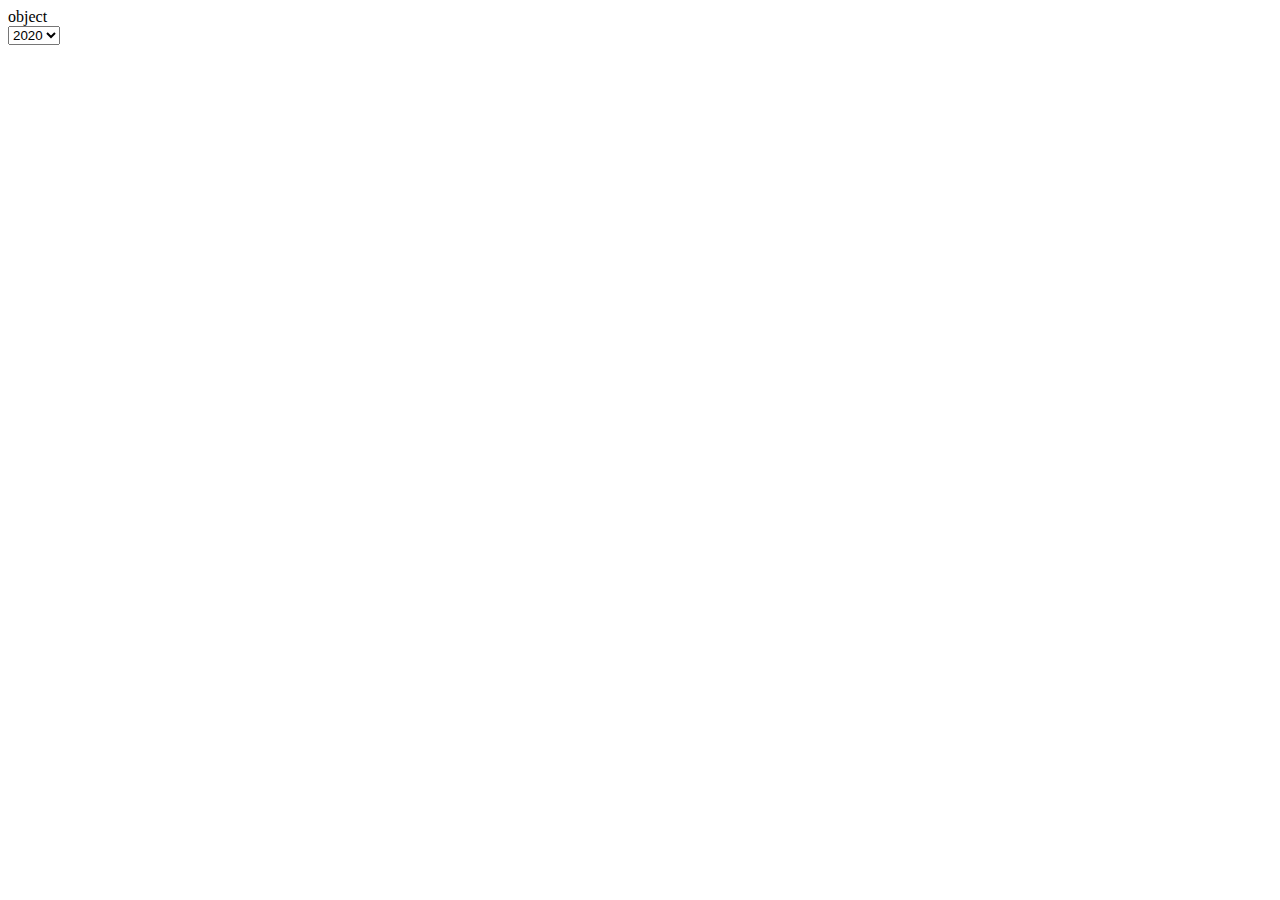
<file: TASK-1 (JAVASCRIPT)/index.html>
<!DOCTYPE html>
<html lang="en">
<head>
    <meta charset="UTF-8">
    <meta name="viewport" content="width=device-width, initial-scale=1.0">
    <title>EL-ZERO-WEB-TASKS</title>
</head>
<body>
    <div id="elzero">object</div>
    <script src="./task1.js"></script>

    
</body>
</html>
</file>
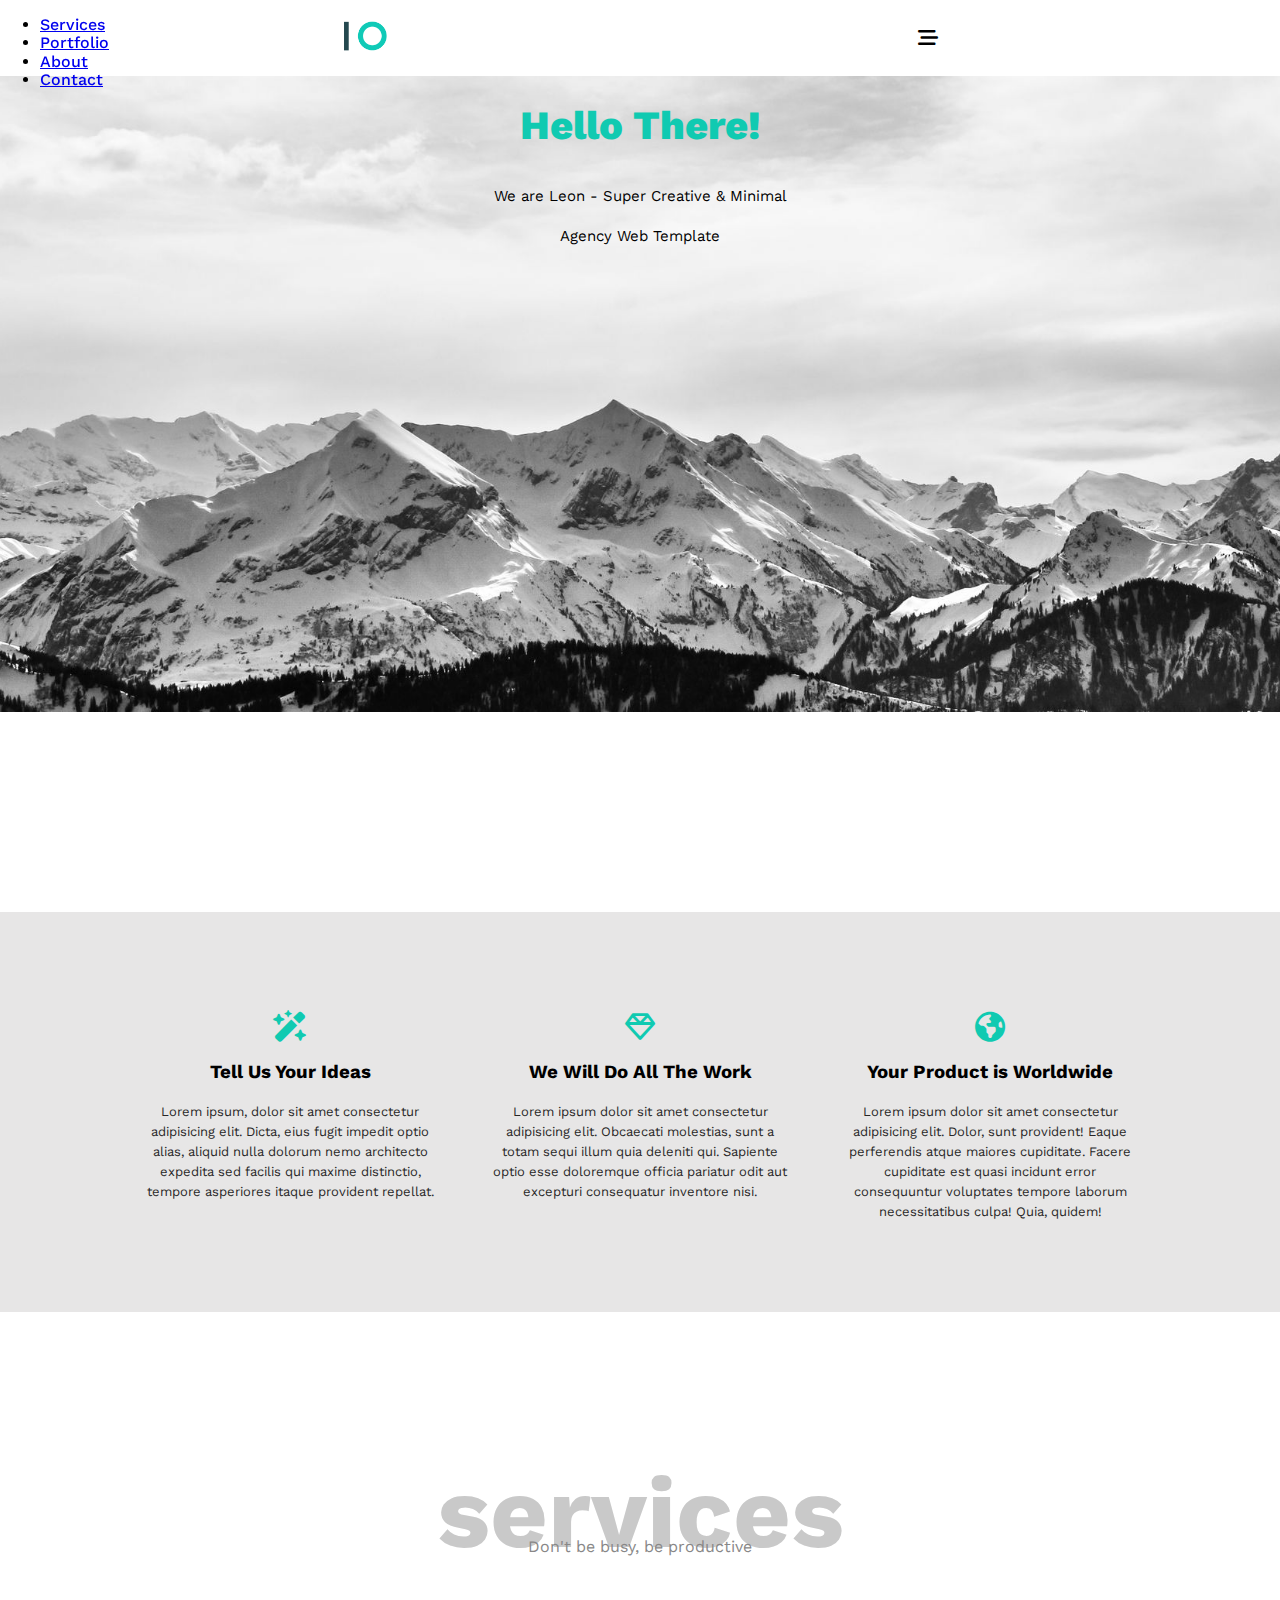
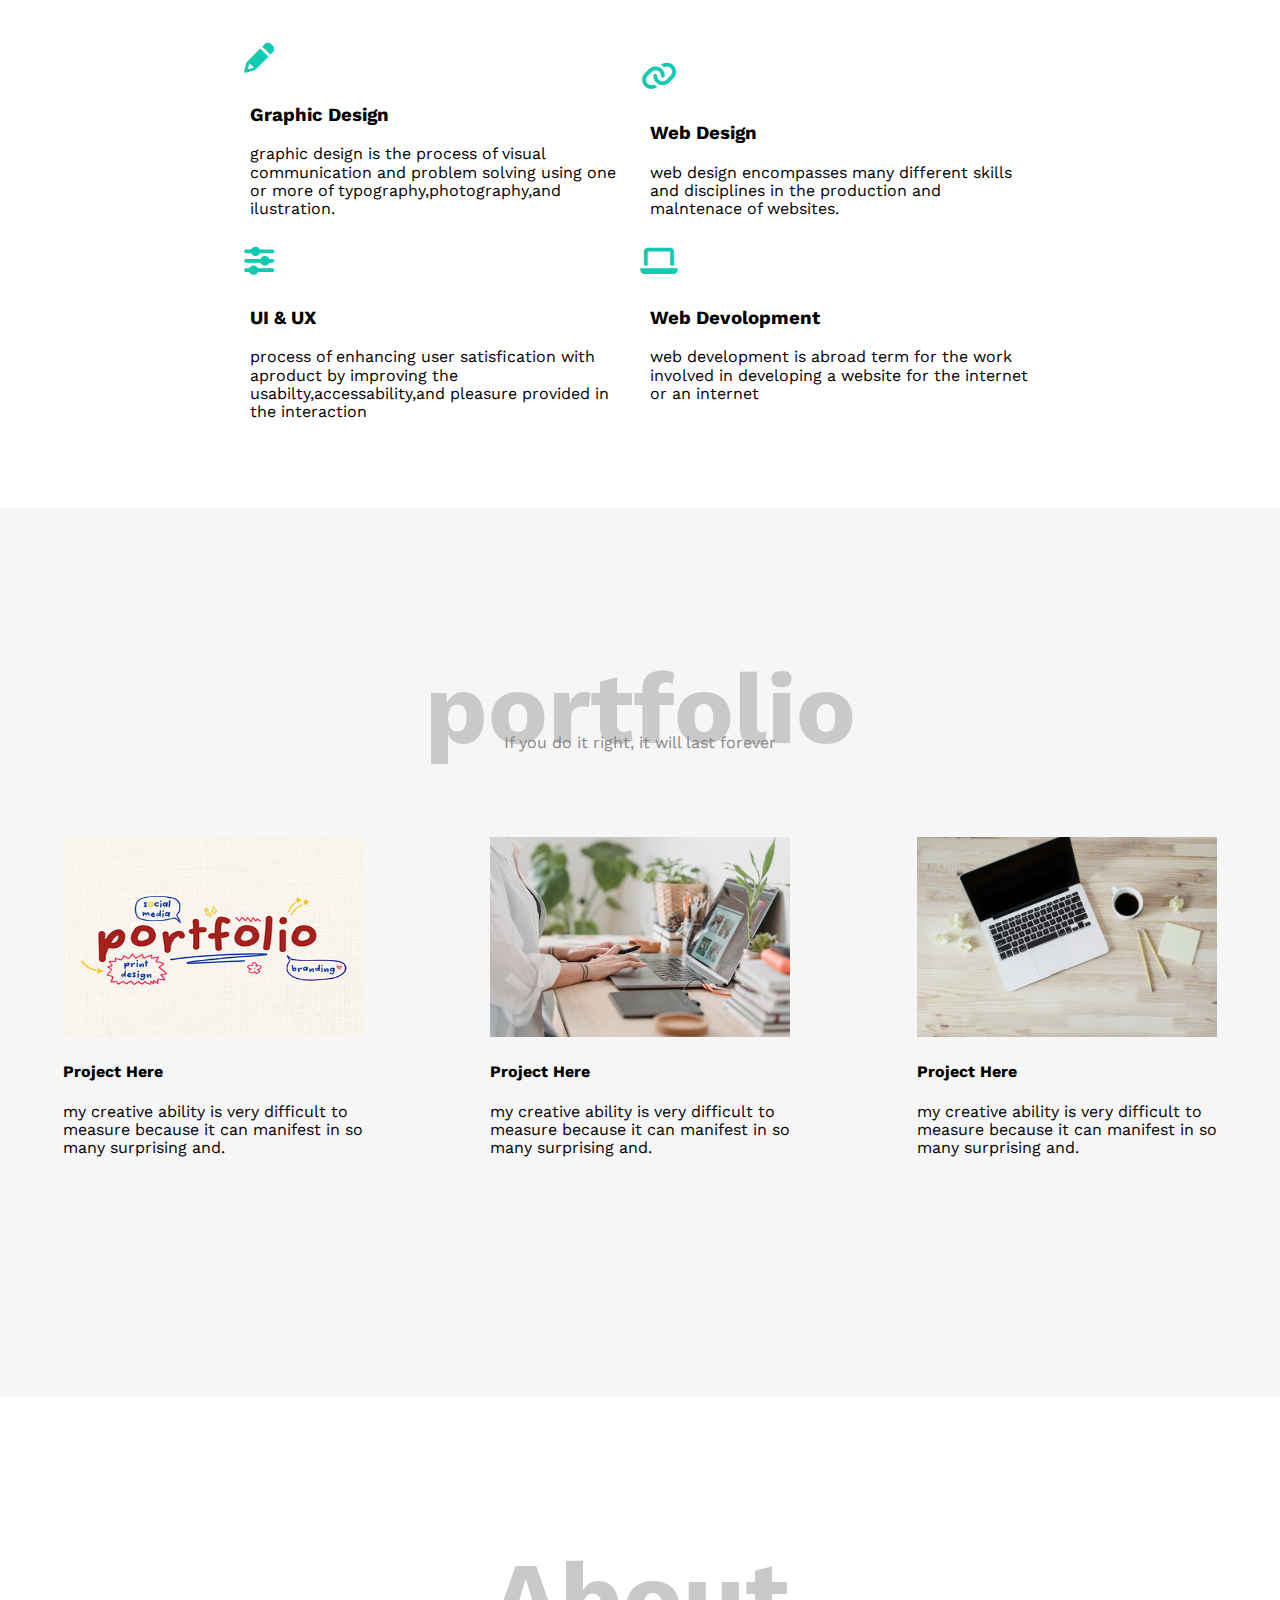
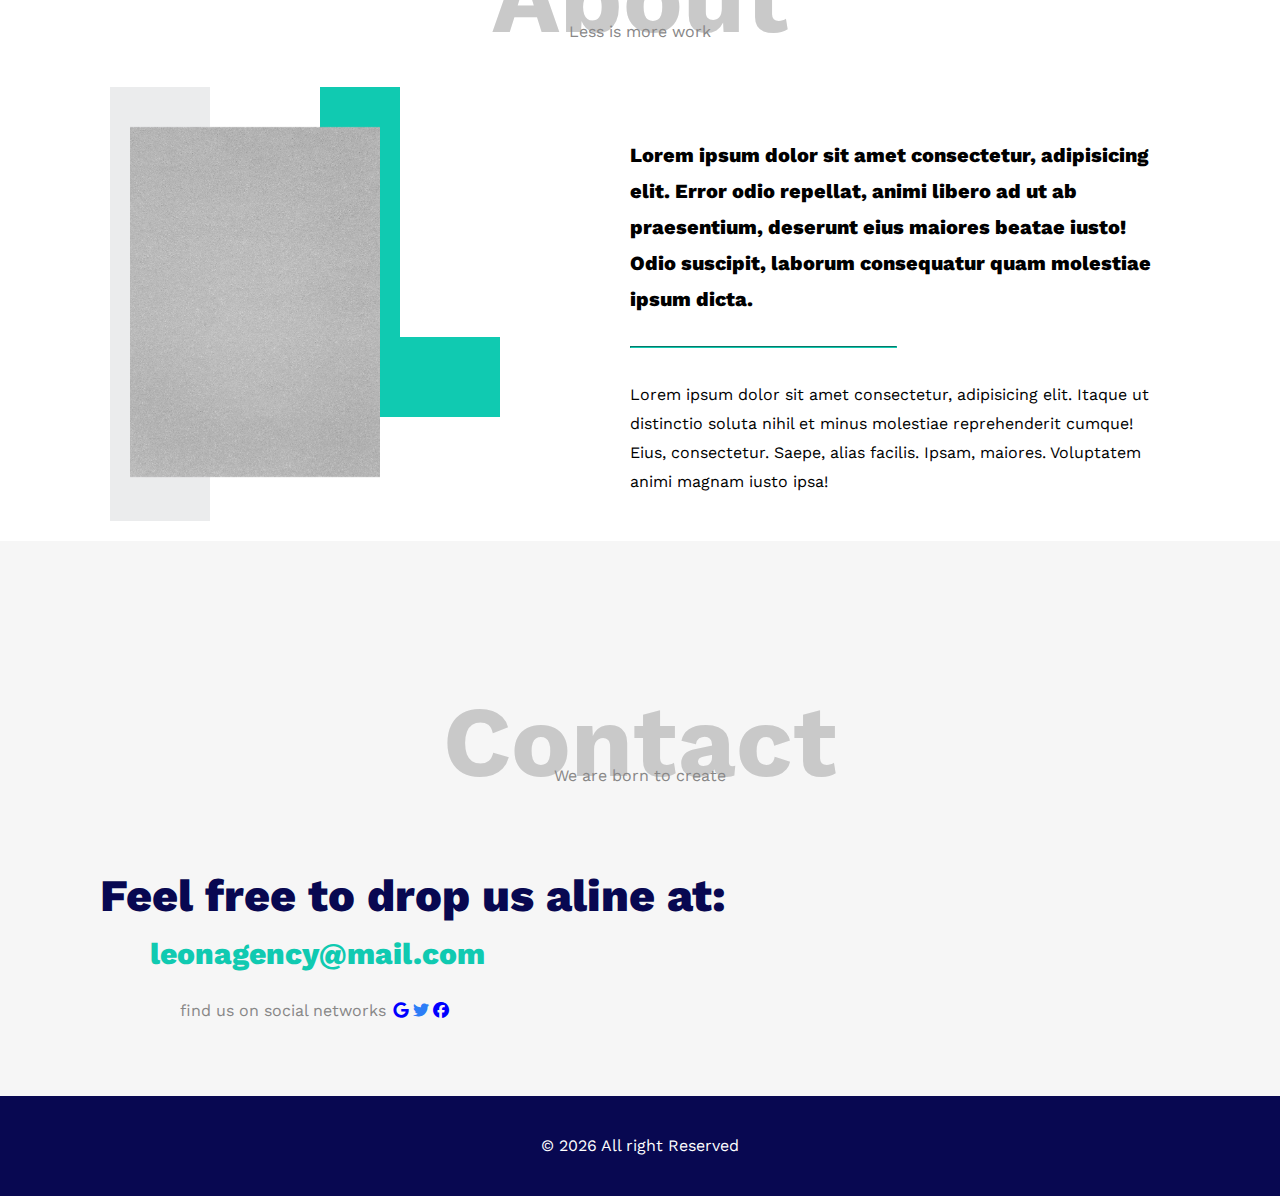
<file: Template-1/index.html>
<!DOCTYPE html>
<html lang="en">
<head>
    <meta charset="UTF-8">
    <meta name="viewport" content="width=device-width, initial-scale=1.0">
    <title>Template-1</title>
    <!-- render all elements normally  (css file) -->
    <link rel="stylesheet" href="css/normalize.css" />
    <!--font awesome css file-->
    <link rel="stylesheet" href="css/all.min.css" />
    <!-- main template css file -->
    <link rel="stylesheet" href="css/style.css" />
    <!--google fonts css file -->
    <link rel="preconnect" href="https://fonts.googleapis.com" />
    <link rel="preconnect" href="https://fonts.gstatic.com" crossorigin />
    <link href="https://fonts.googleapis.com/css2?family=Work+Sans:ital,wght@0,100..900;1,100..900&display=swap" rel="stylesheet" />
</head>
<body>
    <header>
    <div class="header">
        <div class="container">
            <div>
                <img class="logo" src="images/logo.png" alt="logo" />
            </div>
            <i class="fa-solid fa-bars-staggered" style="font-size: 20px;"></i>
        </div>
    </div>
    <nav>
            <ul>
                <li><a href="#services">Services</a></li>
                <li><a href="#portfolio">Portfolio</a></li>
                <li><a href="#about">About</a></li>
                <li><a href="#contact">Contact</a></li>
            </ul>
    </nav>
    <div class="landing">
        <div class="intro-text">
            <h1>Hello There!</h1>
            <p>We are Leon - Super Creative & Minimal Agency Web Template</p>
        </div>
    </div>
    <div class="features">
            <div class="feature">
                <i class="fa-solid fa-wand-magic-sparkles"></i>
                <h3>Tell Us Your Ideas</h3>
                <p>Lorem ipsum, dolor sit amet consectetur adipisicing elit. Dicta, eius fugit impedit optio alias, aliquid nulla dolorum nemo architecto expedita sed facilis qui maxime distinctio, tempore asperiores itaque provident repellat.</p>
            </div>
            <div class="feature">
                <i class="fa-regular fa-gem"></i>
                <h3>We Will Do All The Work</h3>
                <p>Lorem ipsum dolor sit amet consectetur adipisicing elit. Obcaecati molestias, sunt a totam sequi illum quia deleniti qui. Sapiente optio esse doloremque officia pariatur odit aut excepturi consequatur inventore nisi.</p>
            </div>
            <div class="feature">
                
                <i class="fa-solid fa-earth-americas"></i>
                <h3>Your Product is Worldwide</h3>
                <p>Lorem ipsum dolor sit amet consectetur adipisicing elit. Dolor, sunt provident! Eaque perferendis atque maiores cupiditate. Facere cupiditate est quasi incidunt error consequuntur voluptates tempore laborum necessitatibus culpa! Quia, quidem!</p>
            </div>
    </div>
    </header>
    <section id="services">
    <div class="services" >
        <div>
            <h2 class="special-heading">services</h2>
            <p>Don't be busy, be productive</p>
    <div class="services-content">
        <div class="column">
            <div class="icon">
                <i class="fa-solid fa-pencil"></i>
            </div>
            <div class="text">
                <h3>Graphic Design</h3>
                <p>graphic design is the process of visual communication and problem solving using one or more of typography,photography,and ilustration.</p>
            </div>
            <div class="icon">
                <i class="fa-solid fa-sliders"></i>
            </div>
            <div class="text">
                <h3>UI & UX</h3>
                <p>process of enhancing user satisfication  with aproduct by improving the usabilty,accessability,and pleasure provided in the interaction</p> 
            </div>
        </div>
        <div class="column">
            <div class="icon">
                <i class="fa-solid fa-link"></i>
            </div>
            <div class="text">
                <h3> Web Design</h3>
                <p>web design encompasses many different skills and disciplines in the production and malntenace of websites.</p>
            </div>
            <div class="icon">
                <i class="fa-solid fa-laptop"></i>
            </div>
            <div class="text">
                <h3>Web Devolopment</h3>
                <p>web development is abroad term for the work involved in developing a website for the internet or an internet</p>
        </div>
        </div>
          </div>
</div>
    </div>
    </div>
    </section>
    <section id="portfolio">
    <div class="portfolio">
        <div>
            <h2 class="special-heading">portfolio</h2>
            <p>If you do it right, it will last forever</p>
        </div>
        <div class="portfolio-content">
            <div class="box1">
                <img src="./images/587ff4235471139.Y3JvcCwzOTAxLDMwNTEsOTY1LDUxMQ.jpg" alt="image1" width="250px" height="200px">
                <h4>Project Here</h4>
                <p> my creative ability is very difficult to measure because it can manifest in so many surprising and.</p>
            </div>
            <div class="box2">
                <img src="./images/unnamed.jpg" alt="image2" width="250px" height="200px">
                <h4>Project Here</h4>
                <p> my creative ability is very difficult to measure because it can manifest in so many surprising and.</p>
            </div>
            <div class="box3">
                <img src="./images/photo-1453928582365-b6ad33cbcf64.avif" alt="image3" width="250px" height="200px" >
                <h4>Project Here</h4>
                <p> my creative ability is very difficult to measure because it can manifest in so many surprising and.</p>
            </div>
            </div>
    </div>
    </section>
    <section id="about">
    <div class="about">
        <div>
            <h2 class="special-heading">About</h2>
            <p>Less is more work</p>
        </div>
        <div class="about-content">
            <div class="image">
                <img src="./images/smooth-stucco-wall_1194-6546.avif" alt="about image" width="250px" height="350px">
            </div>
            <div class="text">
            <p class="p1">Lorem ipsum dolor sit amet consectetur, adipisicing elit. Error odio repellat, animi libero ad ut ab praesentium, deserunt eius maiores beatae iusto! Odio suscipit, laborum consequatur quam molestiae ipsum dicta.</p>
            <hr class="line">
            <p class="p2">Lorem ipsum dolor sit amet consectetur, adipisicing elit. Itaque ut distinctio soluta nihil et minus molestiae reprehenderit cumque! Eius, consectetur. Saepe, alias facilis. Ipsam, maiores. Voluptatem animi magnam iusto ipsa!</p>
            </div>
    </div>
    </div>
    </section>
    <section id="contact">
        <div class="contact">
            <h2 class="special-heading">Contact</h2>
            <p>We are born to create</p>
            <div class="contact-content">
                <p class="p1">Feel free to drop us aline at: </p>
                <p class="p2">leonagency@mail.com</p>
                <p class="p3">find us on social networks <i class="fa-brands fa-google" style="color:blue"></i><i class="fa-brands fa-twitter" style= "color:rgb(44, 125, 247)" ></i><i class="fa-brands fa-facebook" style="color:blue "></i></p>
            </div>
            
        </div>

    </section>
    <footer>
    <div class="footer">
        <p>&copy 2026 All right Reserved</p></div>
    </footer>
    





</body>
</html>
</file>
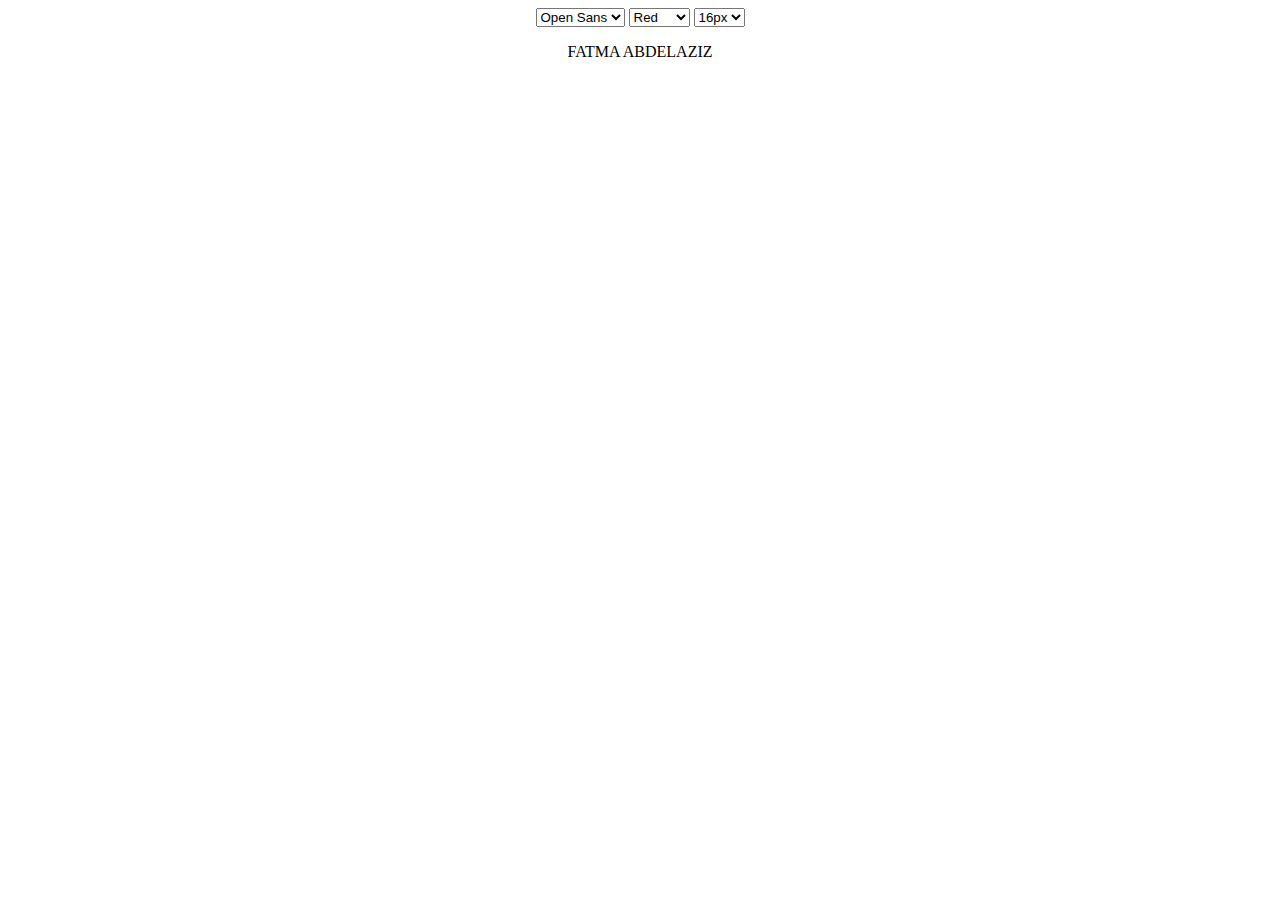
<file: TASK 4(JAVA SCRIPT)/task 1 ( تكليف 1)/index.html>
<!DOCTYPE html>
<html lang="en">
<head>
    <meta charset="UTF-8">
    <meta name="viewport" content="width=device-width, initial-scale=1.0">
    <title>Document</title>
    <link href="https://fonts.googleapis.com/css2?family=Open+Sans&family=Cairo&family=Roboto&display=swap" rel="stylesheet">
    <style>
        body{
            text-align: center;
            margin-top: px;
        }
    </style>
</head>
<body>
    <select id="font">
        <option value=" open sans">Open Sans</option>
        <option value="cairo">Cairo</option>
        <option value="roboto">Roboto</option>
    </select>
    <select id="color">
        <option value="red">Red</option>
        <option value="blue">Blue</option>
        <option value="green">Green</option>
        <option value="yellow">Yellow</option>
        <option value="black">Black</option>
        <option value="white">White</option>

    </select>
      <select id="size">
        <option value="16px">16px</option>
        <option value="20px">20px</option>
        <option value="24px">24px</option>
        <option value="28px">28px</option>
        <option value="32px">32px</option>
        <option value="36px">36px</option>
        <option value="40px">40px</option>
        <option value="44px">44px</option>

    </select>
    <p id="text"> FATMA ABDELAZIZ </p>
        <script src="main.js"></script>
    
</body>
</html>
</file>
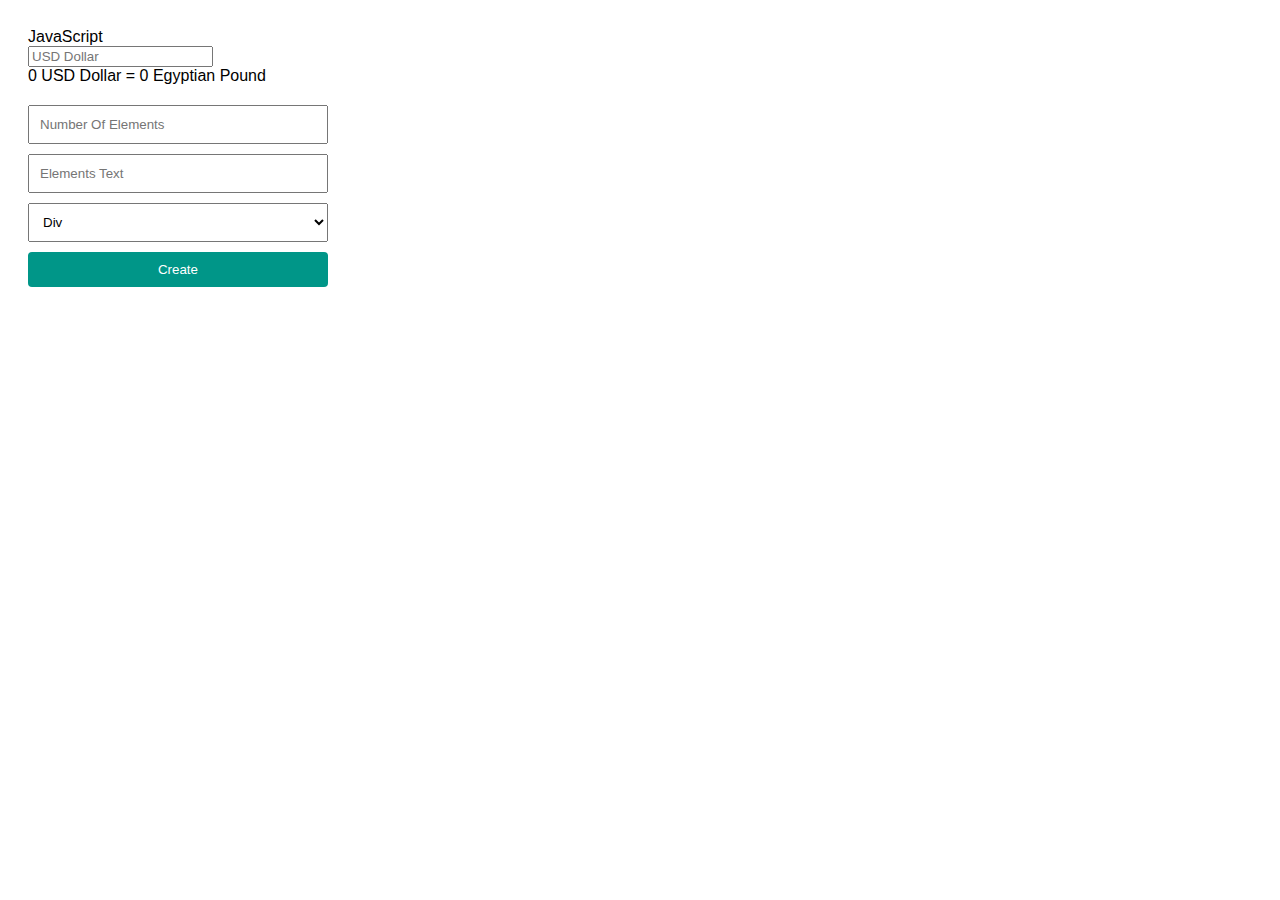
<file: TASK-3(JAVASCRIPT)/INDEX1.HTML>
<!DOCTYPE html>
<html lang="en">
<head>
    <meta charset="UTF-8">
    <meta name="viewport" content="width=device-width, initial-scale=1.0">
    <title>document</title>
</head>
<body>

    <div id="elzero" class="element" name="js">JavaScript</div>
    


    <form class="assignment-03">
        <input type="number" name="dollar" placeholder="USD Dollar" />
        <div class="result">0 USD Dollar = 0 Egyptian Pound</div>
    </form>


    <form class="assignment-06">
        <input type="number" name="elements" class="input" placeholder="Number Of Elements" />
        <input type="text" name="texts" class="input" placeholder="Elements Text" />
        <select name="type" class="input">
            <option value="Div">Div</option>
            <option value="Section">Section</option>
        </select>
        <input type="submit" name="create" value="Create" />
        <div class="results"></div>
    </form>

    <script src="./TASK-3-1.JS"></script>
</body>
</html>
</file>
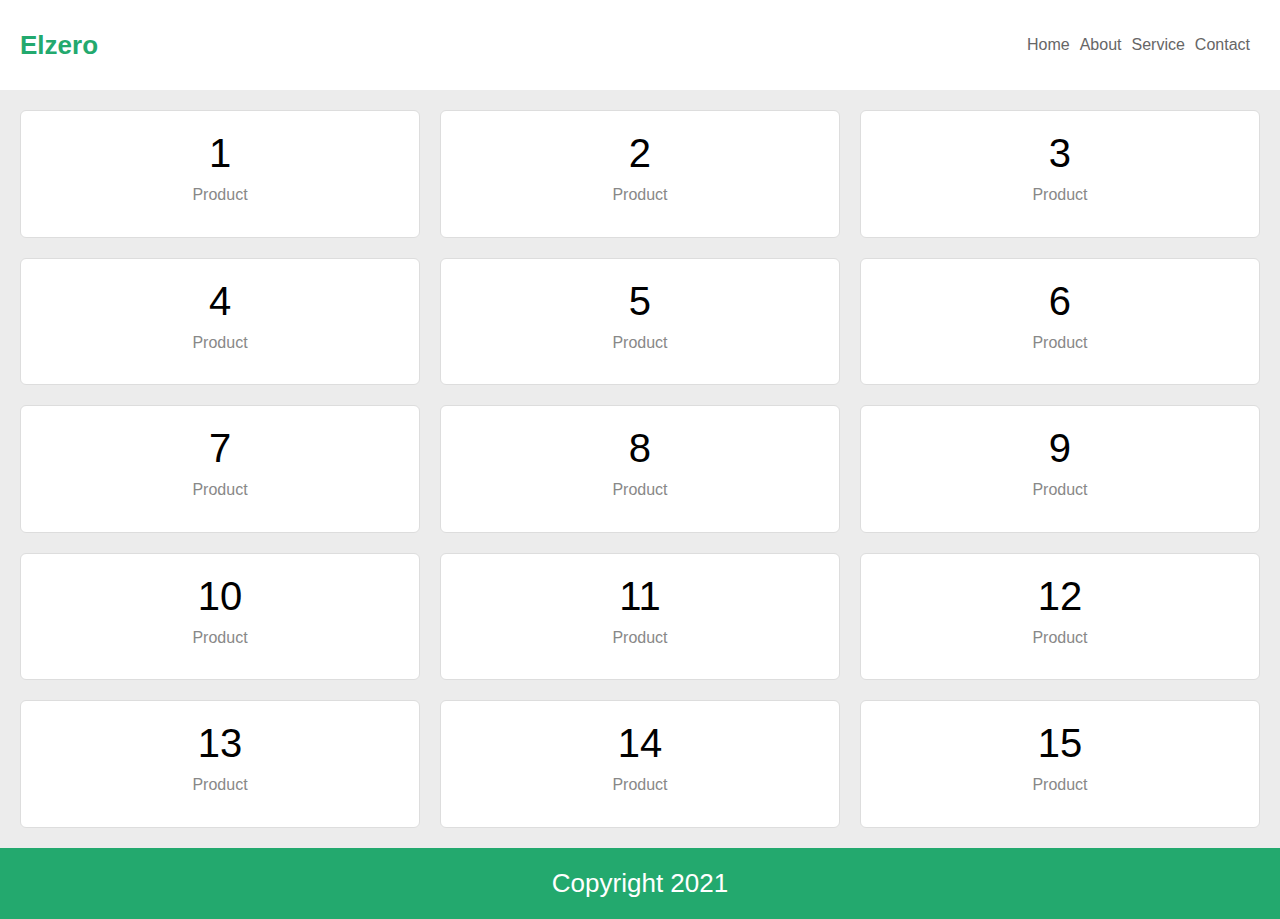
<file: TASK-3(JAVASCRIPT)/INDEX2.HTML>
<!DOCTYPE html>
<html lang="en">
<head>
    <meta charset="UTF-8">
    <meta name="viewport" content="width=device-width, initial-scale=1.0">
    <title>Document</title>
</head>
<body>
    <script src="./TASK-3-2-3.JS"></script>
</body>
</html>
</file>
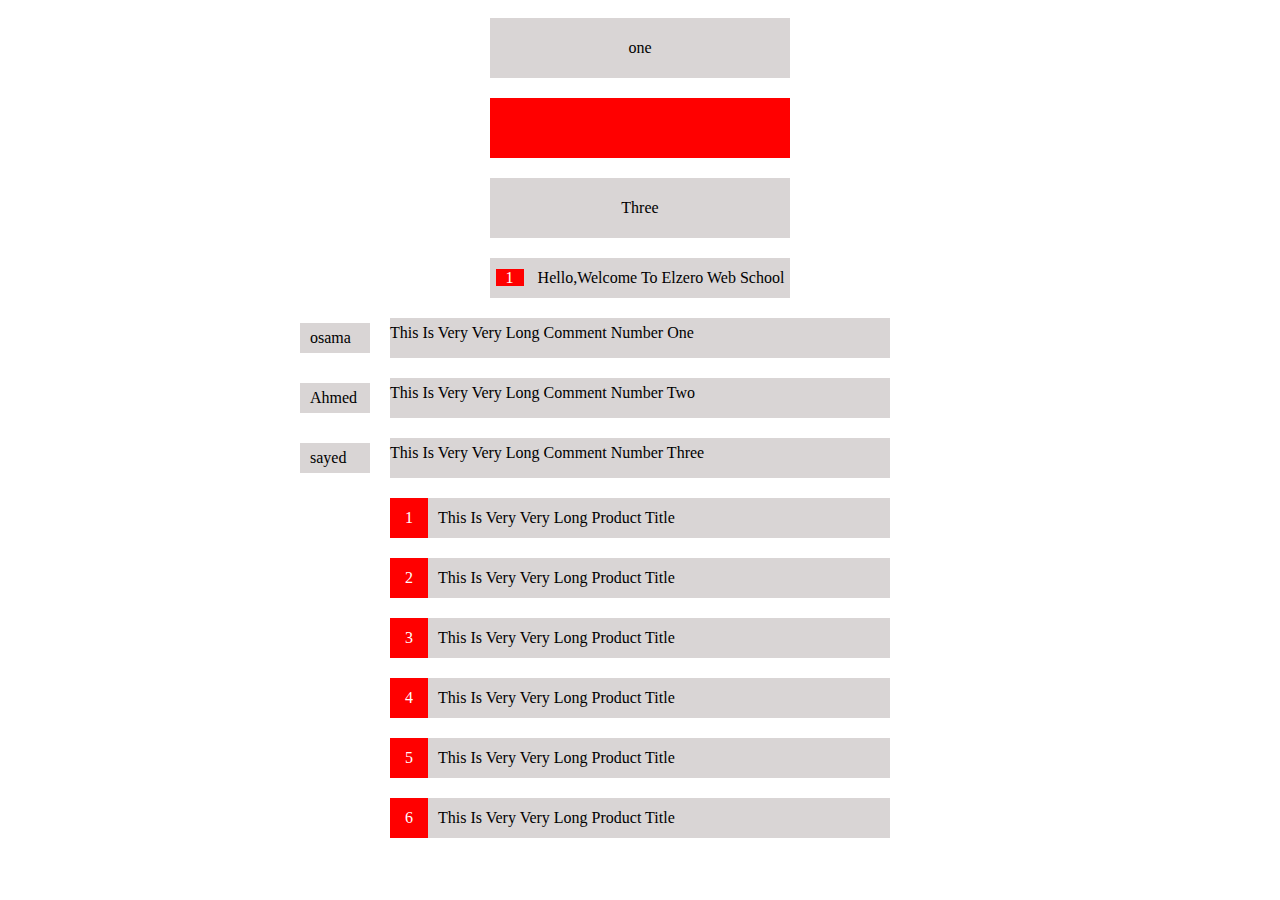
<file: TASK-7/task7-2.html>
<!DOCTYPEhtml>
<html>
<head>
    <meta charset="UTF-8">
    <title>EL-ZERO-WEB-TASK</title>
    <link rel="stylesheet" href="style7-2.css">
</head>
<body>
<div class="one">one</div>
<div class="two"></div>
<div class="one">Three</div>
<div class="task2">1 Hello,Welcome To Elzero Web School</div>
<p data-person="osama" class="task3">This Is Very Very Long  Comment Number One</p>
<p data-person="Ahmed" class="task3">This Is Very Very Long  Comment Number Two</p>
<p data-person="sayed" class="task3">This Is Very Very Long  Comment Number Three</p>

<p class="task4">1This Is Very Very Long Product Title</p>
<p class="task4">2This Is Very Very Long Product Title</p>   
<p class="task4">3This Is Very Very Long Product Title</p>   
<p class="task4">4This Is Very Very Long Product Title</p>   
<p class="task4">5This Is Very Very Long Product Title</p>   
<p class="task4">6This Is Very Very Long Product Title</p>                                        






</body>
</html>
</file>
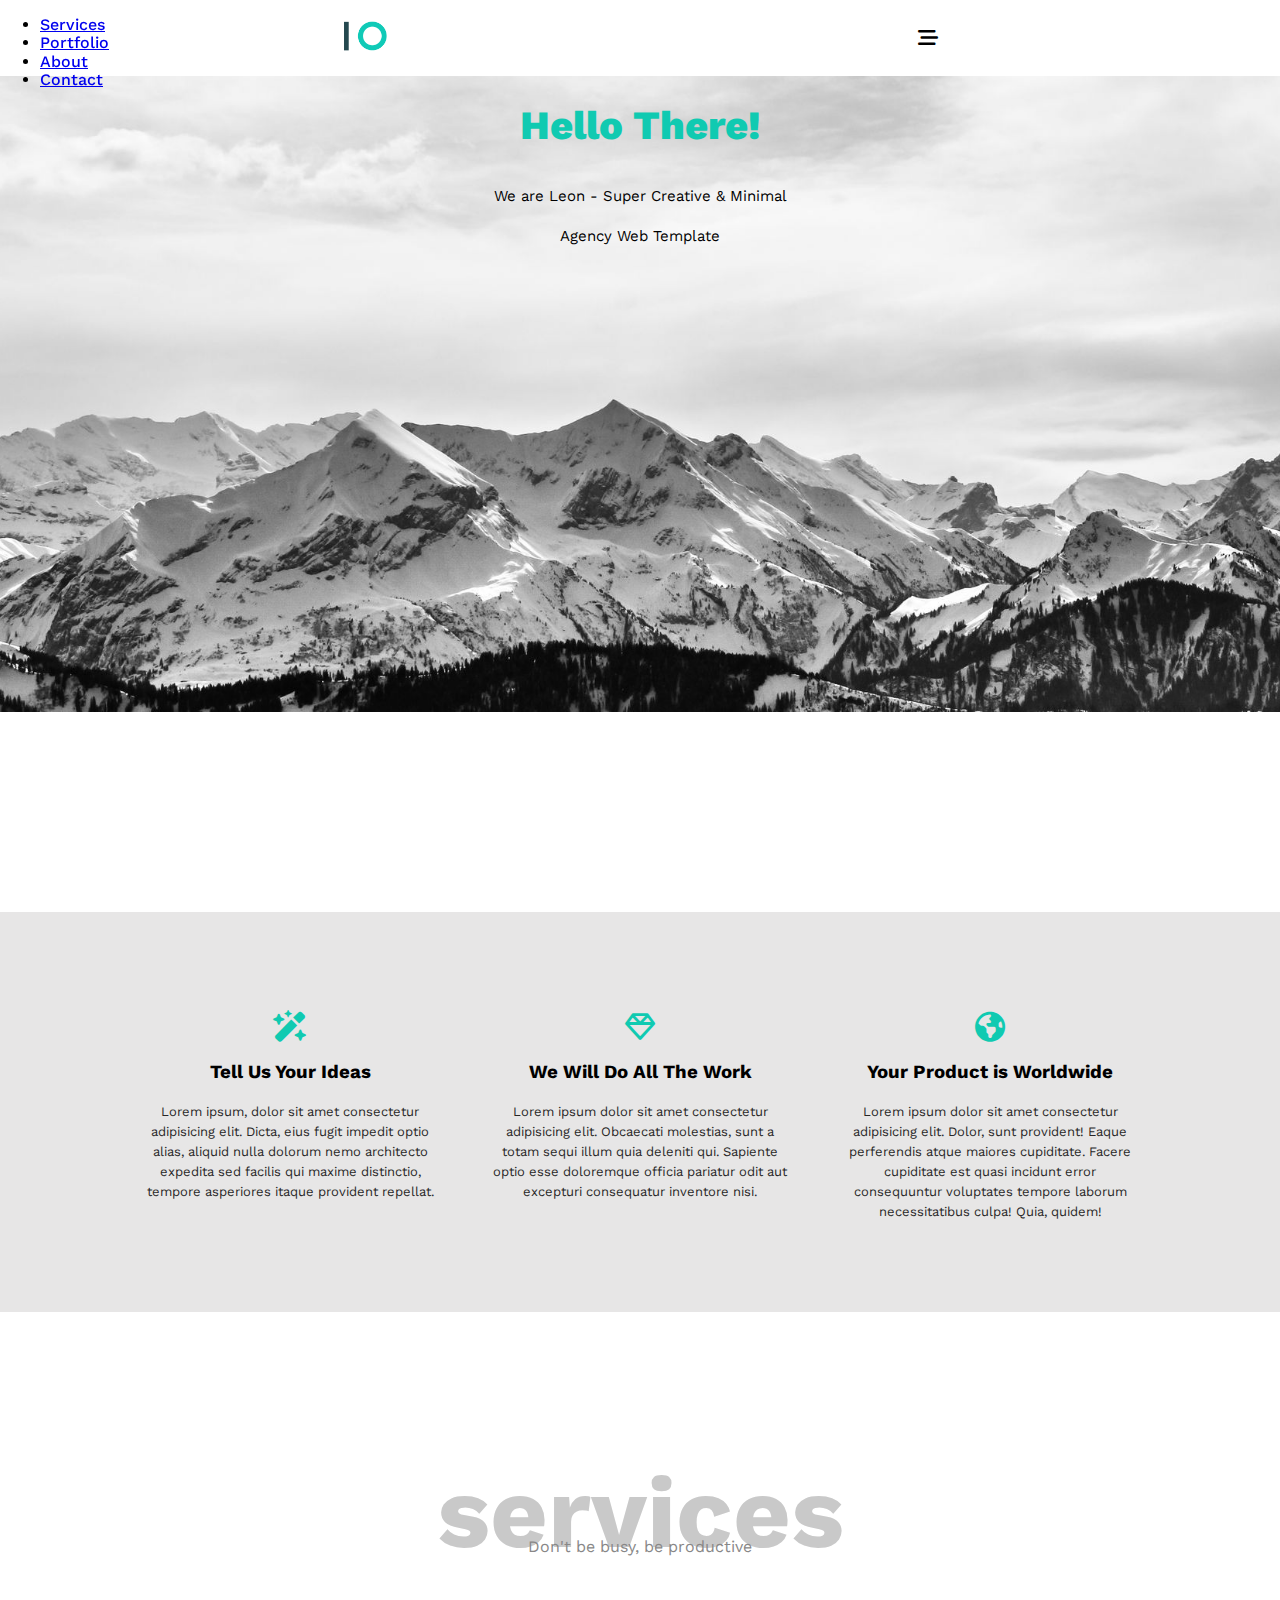
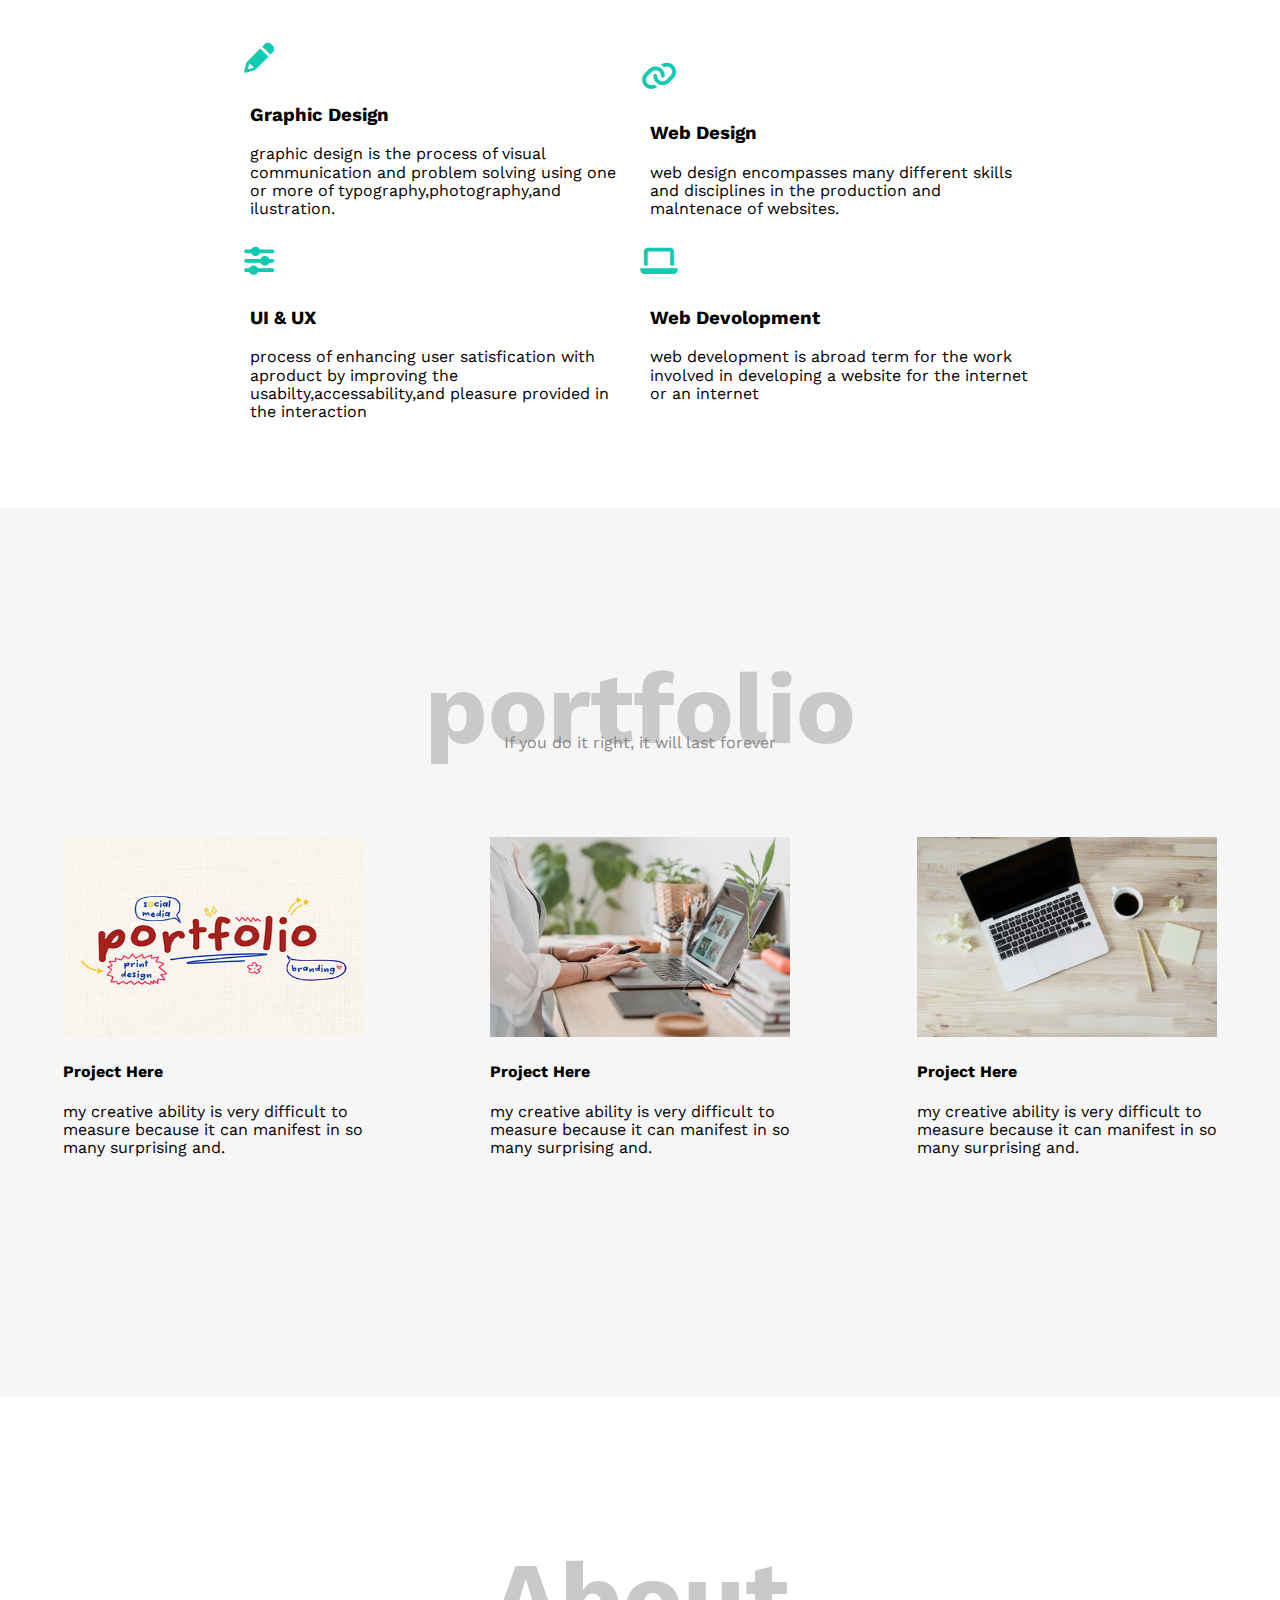
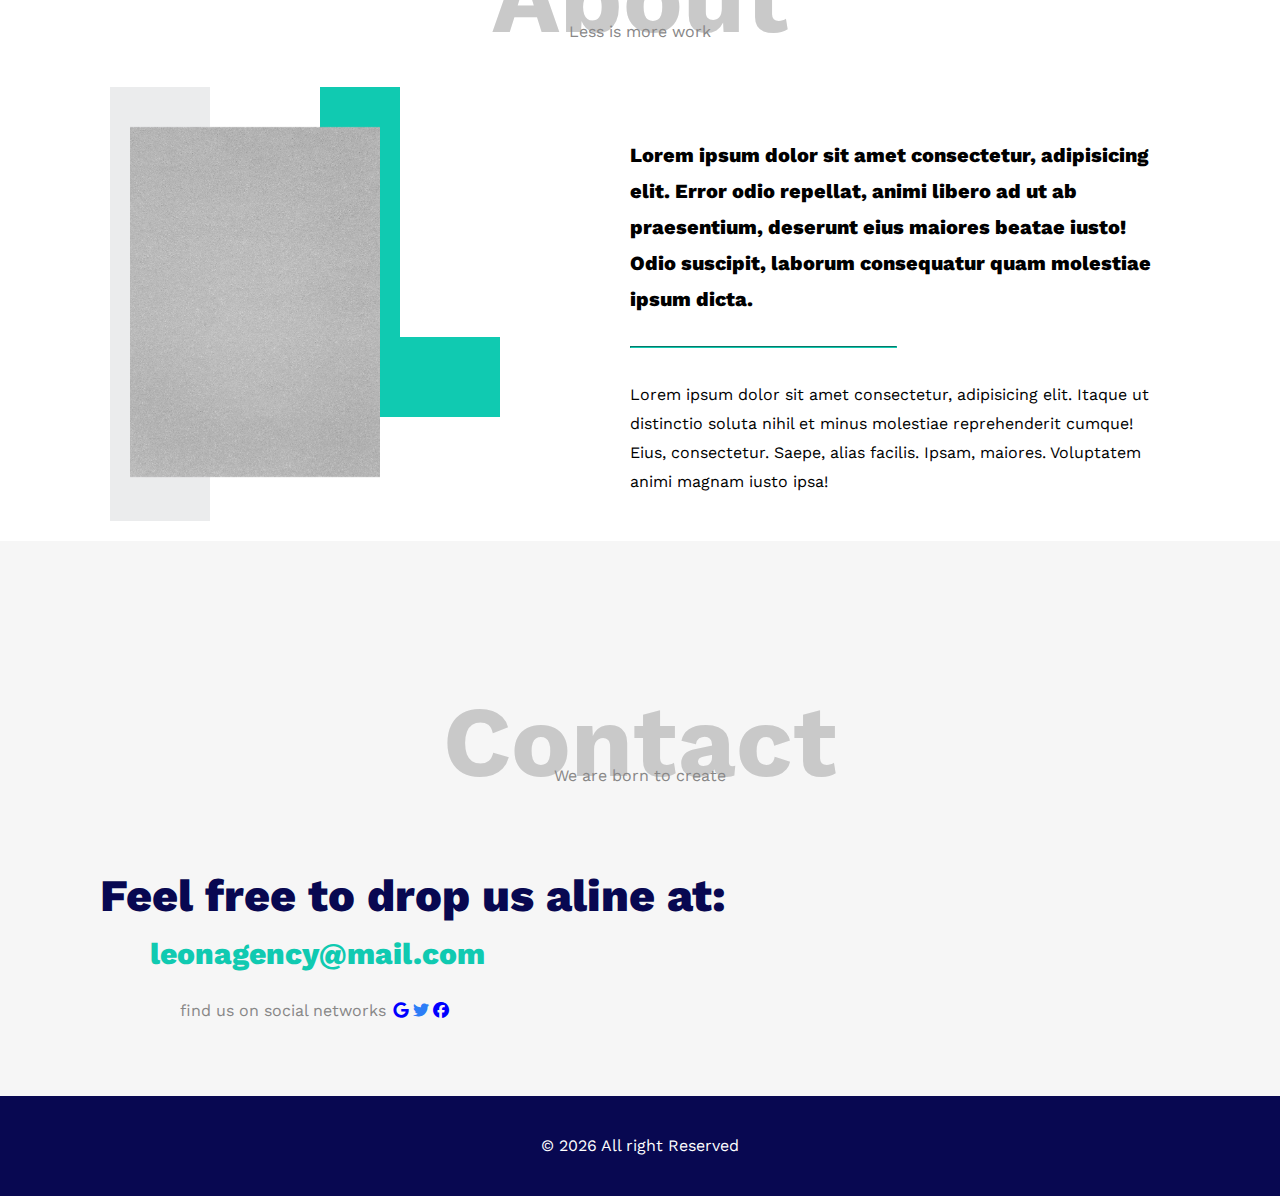
<file: Template-1/Template-1.html>
<!DOCTYPE html>
<html lang="en">
<head>
    <meta charset="UTF-8">
    <meta name="viewport" content="width=device-width, initial-scale=1.0">
    <title>Template-1</title>
    <!-- render all elements normally  (css file) -->
    <link rel="stylesheet" href="css/normalize.css" />
    <!--font awesome css file-->
    <link rel="stylesheet" href="css/all.min.css" />
    <!-- main template css file -->
    <link rel="stylesheet" href="css/Template-1.css" />
    <!--google fonts css file -->
    <link rel="preconnect" href="https://fonts.googleapis.com" />
    <link rel="preconnect" href="https://fonts.gstatic.com" crossorigin />
    <link href="https://fonts.googleapis.com/css2?family=Work+Sans:ital,wght@0,100..900;1,100..900&display=swap" rel="stylesheet" />
</head>
<body>
    <header>
    <div class="header">
        <div class="container">
            <div>
                <img class="logo" src="images/logo.png" alt="logo" />
            </div>
            <i class="fa-solid fa-bars-staggered" style="font-size: 20px;"></i>
        </div>
    </div>
    <nav>
            <ul>
                <li><a href="#services">Services</a></li>
                <li><a href="#portfolio">Portfolio</a></li>
                <li><a href="#about">About</a></li>
                <li><a href="#contact">Contact</a></li>
            </ul>
    </nav>
    <div class="landing">
        <div class="intro-text">
            <h1>Hello There!</h1>
            <p>We are Leon - Super Creative & Minimal Agency Web Template</p>
        </div>
    </div>
    <div class="features">
            <div class="feature">
                <i class="fa-solid fa-wand-magic-sparkles"></i>
                <h3>Tell Us Your Ideas</h3>
                <p>Lorem ipsum, dolor sit amet consectetur adipisicing elit. Dicta, eius fugit impedit optio alias, aliquid nulla dolorum nemo architecto expedita sed facilis qui maxime distinctio, tempore asperiores itaque provident repellat.</p>
            </div>
            <div class="feature">
                <i class="fa-regular fa-gem"></i>
                <h3>We Will Do All The Work</h3>
                <p>Lorem ipsum dolor sit amet consectetur adipisicing elit. Obcaecati molestias, sunt a totam sequi illum quia deleniti qui. Sapiente optio esse doloremque officia pariatur odit aut excepturi consequatur inventore nisi.</p>
            </div>
            <div class="feature">
                
                <i class="fa-solid fa-earth-americas"></i>
                <h3>Your Product is Worldwide</h3>
                <p>Lorem ipsum dolor sit amet consectetur adipisicing elit. Dolor, sunt provident! Eaque perferendis atque maiores cupiditate. Facere cupiditate est quasi incidunt error consequuntur voluptates tempore laborum necessitatibus culpa! Quia, quidem!</p>
            </div>
    </div>
    </header>
    <section id="services">
    <div class="services" >
        <div>
            <h2 class="special-heading">services</h2>
            <p>Don't be busy, be productive</p>
    <div class="services-content">
        <div class="column">
            <div class="icon">
                <i class="fa-solid fa-pencil"></i>
            </div>
            <div class="text">
                <h3>Graphic Design</h3>
                <p>graphic design is the process of visual communication and problem solving using one or more of typography,photography,and ilustration.</p>
            </div>
            <div class="icon">
                <i class="fa-solid fa-sliders"></i>
            </div>
            <div class="text">
                <h3>UI & UX</h3>
                <p>process of enhancing user satisfication  with aproduct by improving the usabilty,accessability,and pleasure provided in the interaction</p> 
            </div>
        </div>
        <div class="column">
            <div class="icon">
                <i class="fa-solid fa-link"></i>
            </div>
            <div class="text">
                <h3> Web Design</h3>
                <p>web design encompasses many different skills and disciplines in the production and malntenace of websites.</p>
            </div>
            <div class="icon">
                <i class="fa-solid fa-laptop"></i>
            </div>
            <div class="text">
                <h3>Web Devolopment</h3>
                <p>web development is abroad term for the work involved in developing a website for the internet or an internet</p>
        </div>
        </div>
          </div>
</div>
    </div>
    </div>
    </section>
    <section id="portfolio">
    <div class="portfolio">
        <div>
            <h2 class="special-heading">portfolio</h2>
            <p>If you do it right, it will last forever</p>
        </div>
        <div class="portfolio-content">
            <div class="box1">
                <img src="./images/587ff4235471139.Y3JvcCwzOTAxLDMwNTEsOTY1LDUxMQ.jpg" alt="image1" width="250px" height="200px">
                <h4>Project Here</h4>
                <p> my creative ability is very difficult to measure because it can manifest in so many surprising and.</p>
            </div>
            <div class="box2">
                <img src="./images/unnamed.jpg" alt="image2" width="250px" height="200px">
                <h4>Project Here</h4>
                <p> my creative ability is very difficult to measure because it can manifest in so many surprising and.</p>
            </div>
            <div class="box3">
                <img src="./images/photo-1453928582365-b6ad33cbcf64.avif" alt="image3" width="250px" height="200px" >
                <h4>Project Here</h4>
                <p> my creative ability is very difficult to measure because it can manifest in so many surprising and.</p>
            </div>
            </div>
    </div>
    </section>
    <section id="about">
    <div class="about">
        <div>
            <h2 class="special-heading">About</h2>
            <p>Less is more work</p>
        </div>
        <div class="about-content">
            <div class="image">
                <img src="./images/smooth-stucco-wall_1194-6546.avif" alt="about image" width="250px" height="350px">
            </div>
            <div class="text">
            <p class="p1">Lorem ipsum dolor sit amet consectetur, adipisicing elit. Error odio repellat, animi libero ad ut ab praesentium, deserunt eius maiores beatae iusto! Odio suscipit, laborum consequatur quam molestiae ipsum dicta.</p>
            <hr class="line">
            <p class="p2">Lorem ipsum dolor sit amet consectetur, adipisicing elit. Itaque ut distinctio soluta nihil et minus molestiae reprehenderit cumque! Eius, consectetur. Saepe, alias facilis. Ipsam, maiores. Voluptatem animi magnam iusto ipsa!</p>
            </div>
    </div>
    </div>
    </section>
    <section id="contact">
        <div class="contact">
            <h2 class="special-heading">Contact</h2>
            <p>We are born to create</p>
            <div class="contact-content">
                <p class="p1">Feel free to drop us aline at: </p>
                <p class="p2">leonagency@mail.com</p>
                <p class="p3">find us on social networks <i class="fa-brands fa-google" style="color:blue"></i><i class="fa-brands fa-twitter" style= "color:rgb(44, 125, 247)" ></i><i class="fa-brands fa-facebook" style="color:blue "></i></p>
            </div>
            
        </div>

    </section>
    <footer>
    <div class="footer">
        <p>&copy 2026 All right Reserved</p></div>
    </footer>
    





</body>
</html>
</file>
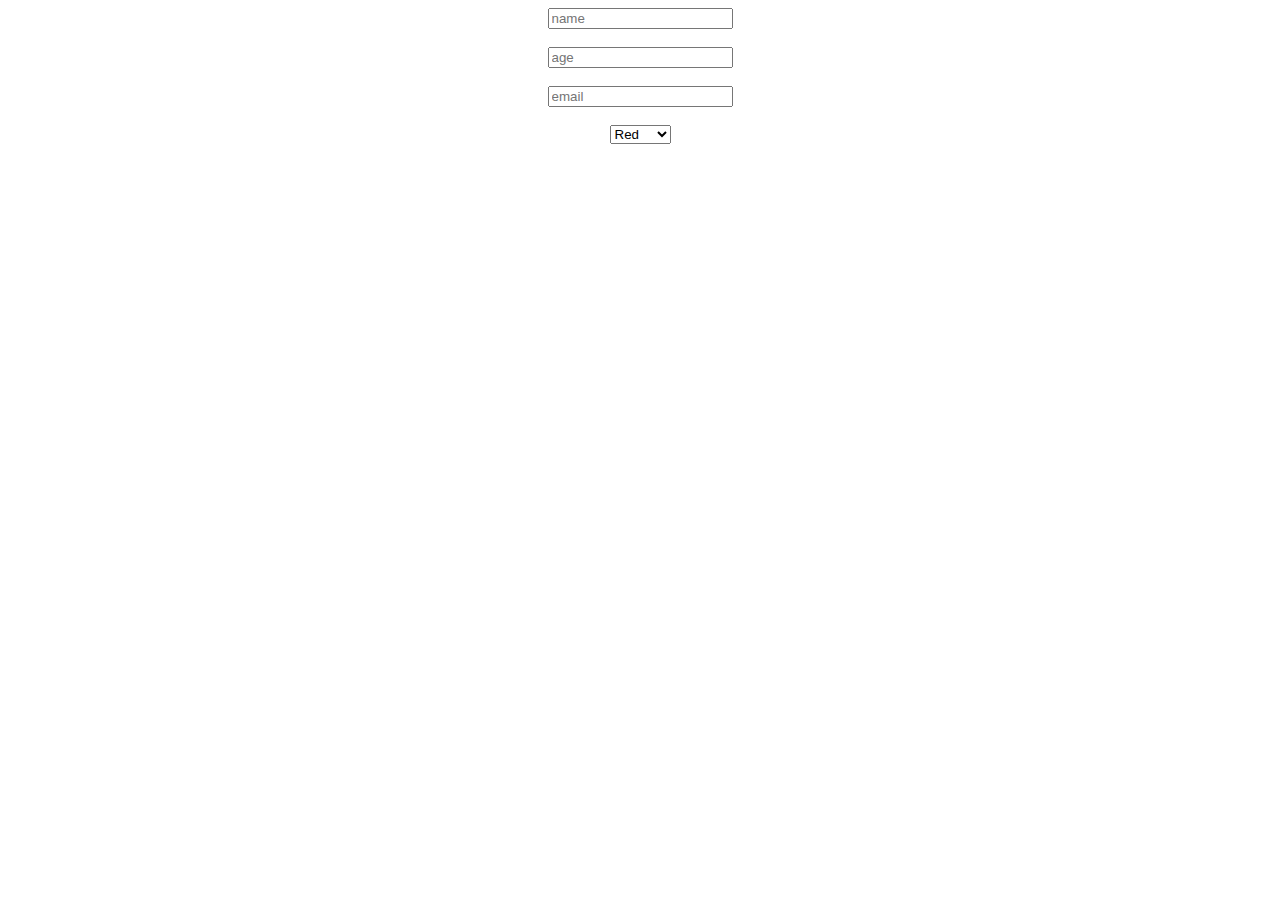
<file: TASK 4(JAVA SCRIPT)/task 1 (تكليف 2)/index1.html>
<!DOCTYPE html>
<html lang="en">
<head>
    <meta charset="UTF-8">
    <meta name="viewport" content="width=device-width, initial-scale=1.0">
    <title>Document</title>
    <style>
        body{
            text-align: center;
            margin-top: px;
        }
    </style>
</head>
<body>
    <form>
        <input id="name" type="text" placeholder="name" >
        <br>
        <br>
        <input id="age" type="number" placeholder="age" >
        <br>
        <br>
        <input id="email" type="email" placeholder="email" >
        <br>
        <br>


    <select id="color">
        <option value="red">Red</option>
        <option value="blue">Blue</option>
        <option value="green">Green</option>
        <option value="yellow">Yellow</option>
        <option value="black">Black</option>

    </select>
    </form>
        <script src="main1.js"></script>
    
</body>
</html>
</file>
<file: Template-1/css/style.css>
body { 
    font-family: "Work Sans", sans-serif;
    overflow-x: hidden;
    
    
}
nav{ 
    position: fixed;
    top:0

    

}
nav a{
font-weight: 500;
}

.container{
    margin: auto;
    width: 600px;
    background-color: white;
    padding: 20px;
    display: flex;
    justify-content: space-between;
    align-items: center;
}
.logo {
    width: 80px;
}
.landing{
    background-image: url("../images/wp8613303-black-and-white-minimal-mountains-wallpapers.jpg");;
    background-size: cover;
    background-repeat: no-repeat;
    height: calc(100vh - 64px);
    display: flex;
    justify-content: center;
    background-position: center -200px;
}

.landing .intro-text h1{
    font-size: 40px;
    font-weight: 800;
    color: #10cab1;
    text-align: center;

}
.landing .intro-text p{
    color:black;
    font-size: 15px;
    font-weight: 100px;
    max-width:300px;
    text-align: center;
    line-height: 40px;
   
    
}
.features{
    margin: 0;
    background-color: #e7e6e6;
    display:flex;
    flex-direction: row;
    text-align: center;
    justify-content: center;
    padding-top:100px;
    gap:50px;
    
    
}
.feature{
    width:300px;
    height:300px;
}

.features .feature h3{
    font-weight: 800px;
    color:black;
}
.features .feature p{
    font-size:13px ;
    font-weight: 100px;
    color:rgb(39, 38, 38);
    line-height: 20px;

}
.features .feature i{
    color: #10cab1;
    font-size: 30px;
    

}
.special-heading{
    color:#c9c9c9;
    font-size:100px;
    text-align:center;

}
.special-heading + p{
    color:rgb(136, 135, 135);
    text-align:center;
    margin:-115px;
}
@media(max-width:768px) {
    .special-heading{
        font-size:50px;
    }
    .special-heading + p {
        margin:-60px;
    }

}
.services{
    padding-top:60px;
    padding-bottom:60px;
}
.services-content {
   margin-top:200px;
   display:flex;
   flex-direction:row;
   justify-content:center;
   align-items:center;
   

   
}
.services-content .column{
    max-width:400px;
}
.services-content
.text{
    padding:10px;
}
.services-content .icon{
    color: #10cab1;
    font-size:30px;
}


.portfolio{
    background-color:#f6f6f6 ;
    padding-top:60px;
    padding-bottom:60px;
    
}
.portfolio-content {
    margin-top:200px;
    display:flex;
   flex-direction:row;
   justify-content:space-around;


}
.portfolio-content img{
    width: 100%;
}

.box1,
.box2,.box3{
    width:300px;
    height:500px;

}

.about{
    padding-top:60px;
    padding-bottom:60px;
}
.about .about-content {
    margin-top:200px;
    display:flex;
    justify-content:space-around;

}
.about .about-content .text{
    max-width:530px;
    max-height:300px;
    line-height: 1.8;
    margin:-10px
}
.about .about-content .text .p1{
   font-weight: 800;
   font-size: 20px;
}

.about .about-content .text .line{
    width:265px;
    border-color: #10cab1;
    display: inline-block;
    
    

}
.about .about-content .image{
    position: relative;
}
.about .about-content .image::before{
    content:"";
    position: absolute;
    background-color: #ebeced;
    width:100px;
    height:calc(100% + 80px);
    top:-40px;
    left:-20px;
    z-index:-1;
}
.about .about-content .image::after{
    content:"";
    position: absolute;
    width:100px;
    height:250px;
    top:-40px;
    right: -120px;
    z-index:-1;
    border-left: 80px solid  #10cab1;
    border-bottom: 80px solid  #10cab1;
}
.contact{ 
    background-color:#f6f6f6 ;
    padding-top:60px;
    padding-bottom:60px;
}
.contact .contact-content{
    margin-top: 200px;
    padding-left: 100px;
}
.contact .contact-content .p1{
    color:rgb(8, 8, 81);
    font-size: 45px;
    font-weight: 800;
   
}
.contact .contact-content .p2{
    color:#10cab1;
    font-size: 30px;
    font-weight: 800;
    padding-left: 50px;
    margin-top:-30px
}
.contact .contact-content .p3{
    color:rgb(136, 135, 135);
    padding-left: 80px;
    
}
/*.contact .contact-content i{
    color:#10cab1
}*/

footer .footer{
    color: white;
    background-color: rgb(8, 8, 81);
    text-align: center;
    padding: 25px;

}
</file>
<file: TASK-7/style7-2.css>
.one{
            width:300px;
            height:60px;
            text-align:center;
            margin:10px;
            color:black;
            background: rgb(217, 213, 213);
            display:flex;
            justify-content: center;
            align-items: center;
            
        }
        .two{  
            text-align: center;
            width:300px;
            height:60px;
            margin:10px;
            background:red;
            display:flex;
            justify-content: center;
            align-items: center;
        }
        .task2{
            background:rgb(217, 213, 213); 
            color:black;
            line-height:40px;
            text-align: center;
            margin:10px;
            width:300px;
            height:40px;
        }
        .task2::first-letter{

            color:white;
            background: red;
            padding:0 10px;
            margin-right:10px;
        }
        .task3{
            position: relative;
            background:rgb(217, 213, 213); 
            color:black;
            margin:10px;
            line-height:30px ;
            width:500px;
            height:40px;
            text-align: left;

            
        }
        .task3::before{
            content:attr(data-person);
            position: absolute;
            left:-90px;
            top:5px;
            width:50px;
            height:30px;
            color:black;
            background:rgb(217, 213, 213);
            padding:0 10px;
            
        }
        .task4{
            background:rgb(217, 213, 213); 
            color:black;
            margin:10px;
            text-align: left;
            width:500px;
            height:40px;
            line-height: 40px; /*عشان الpesoudo element مش بينفع مع flex*/
            
            
        }
        .task4::first-letter{
            float:left;
            color:white;
            background: red;
            padding:0 15px;
            margin-right:10px;

        }

        body{
            background: white;
            display:flex;
            flex-direction:column;
            justify-content: center;
            align-items: center;
            justify-content: center;
            text-align: center;
            
        }
</file>
<file: Template-1/css/Template-1.css>
body { 
    font-family: "Work Sans", sans-serif;
    overflow-x: hidden;
    
    
}
nav{ 
    position: fixed;
    top:0

    

}
nav a{
font-weight: 500;
}

.container{
    margin: auto;
    width: 600px;
    background-color: white;
    padding: 20px;
    display: flex;
    justify-content: space-between;
    align-items: center;
}
.logo {
    width: 80px;
}
.landing{
    background-image: url("../images/wp8613303-black-and-white-minimal-mountains-wallpapers.jpg");;
    background-size: cover;
    background-repeat: no-repeat;
    height: calc(100vh - 64px);
    display: flex;
    justify-content: center;
    background-position: center -200px;
}

.landing .intro-text h1{
    font-size: 40px;
    font-weight: 800;
    color: #10cab1;
    text-align: center;

}
.landing .intro-text p{
    color:black;
    font-size: 15px;
    font-weight: 100px;
    max-width:300px;
    text-align: center;
    line-height: 40px;
   
    
}
.features{
    margin: 0;
    background-color: #e7e6e6;
    display:flex;
    flex-direction: row;
    text-align: center;
    justify-content: center;
    padding-top:100px;
    gap:50px;
    
    
}
.feature{
    width:300px;
    height:300px;
}

.features .feature h3{
    font-weight: 800px;
    color:black;
}
.features .feature p{
    font-size:13px ;
    font-weight: 100px;
    color:rgb(39, 38, 38);
    line-height: 20px;

}
.features .feature i{
    color: #10cab1;
    font-size: 30px;
    

}
.special-heading{
    color:#c9c9c9;
    font-size:100px;
    text-align:center;

}
.special-heading + p{
    color:rgb(136, 135, 135);
    text-align:center;
    margin:-115px;
}
@media(max-width:768px) {
    .special-heading{
        font-size:50px;
    }
    .special-heading + p {
        margin:-60px;
    }

}
.services{
    padding-top:60px;
    padding-bottom:60px;
}
.services-content {
   margin-top:200px;
   display:flex;
   flex-direction:row;
   justify-content:center;
   align-items:center;
   

   
}
.services-content .column{
    max-width:400px;
}
.services-content
.text{
    padding:10px;
}
.services-content .icon{
    color: #10cab1;
    font-size:30px;
}


.portfolio{
    background-color:#f6f6f6 ;
    padding-top:60px;
    padding-bottom:60px;
    
}
.portfolio-content {
    margin-top:200px;
    display:flex;
   flex-direction:row;
   justify-content:space-around;


}
.portfolio-content img{
    width: 100%;
}

.box1,
.box2,.box3{
    width:300px;
    height:500px;

}

.about{
    padding-top:60px;
    padding-bottom:60px;
}
.about .about-content {
    margin-top:200px;
    display:flex;
    justify-content:space-around;

}
.about .about-content .text{
    max-width:530px;
    max-height:300px;
    line-height: 1.8;
    margin:-10px
}
.about .about-content .text .p1{
   font-weight: 800;
   font-size: 20px;
}

.about .about-content .text .line{
    width:265px;
    border-color: #10cab1;
    display: inline-block;
    
    

}
.about .about-content .image{
    position: relative;
}
.about .about-content .image::before{
    content:"";
    position: absolute;
    background-color: #ebeced;
    width:100px;
    height:calc(100% + 80px);
    top:-40px;
    left:-20px;
    z-index:-1;
}
.about .about-content .image::after{
    content:"";
    position: absolute;
    width:100px;
    height:250px;
    top:-40px;
    right: -120px;
    z-index:-1;
    border-left: 80px solid  #10cab1;
    border-bottom: 80px solid  #10cab1;
}
.contact{ 
    background-color:#f6f6f6 ;
    padding-top:60px;
    padding-bottom:60px;
}
.contact .contact-content{
    margin-top: 200px;
    padding-left: 100px;
}
.contact .contact-content .p1{
    color:rgb(8, 8, 81);
    font-size: 45px;
    font-weight: 800;
   
}
.contact .contact-content .p2{
    color:#10cab1;
    font-size: 30px;
    font-weight: 800;
    padding-left: 50px;
    margin-top:-30px
}
.contact .contact-content .p3{
    color:rgb(136, 135, 135);
    padding-left: 80px;
    
}
/*.contact .contact-content i{
    color:#10cab1
}*/

footer .footer{
    color: white;
    background-color: rgb(8, 8, 81);
    text-align: center;
    padding: 25px;

}
</file>
